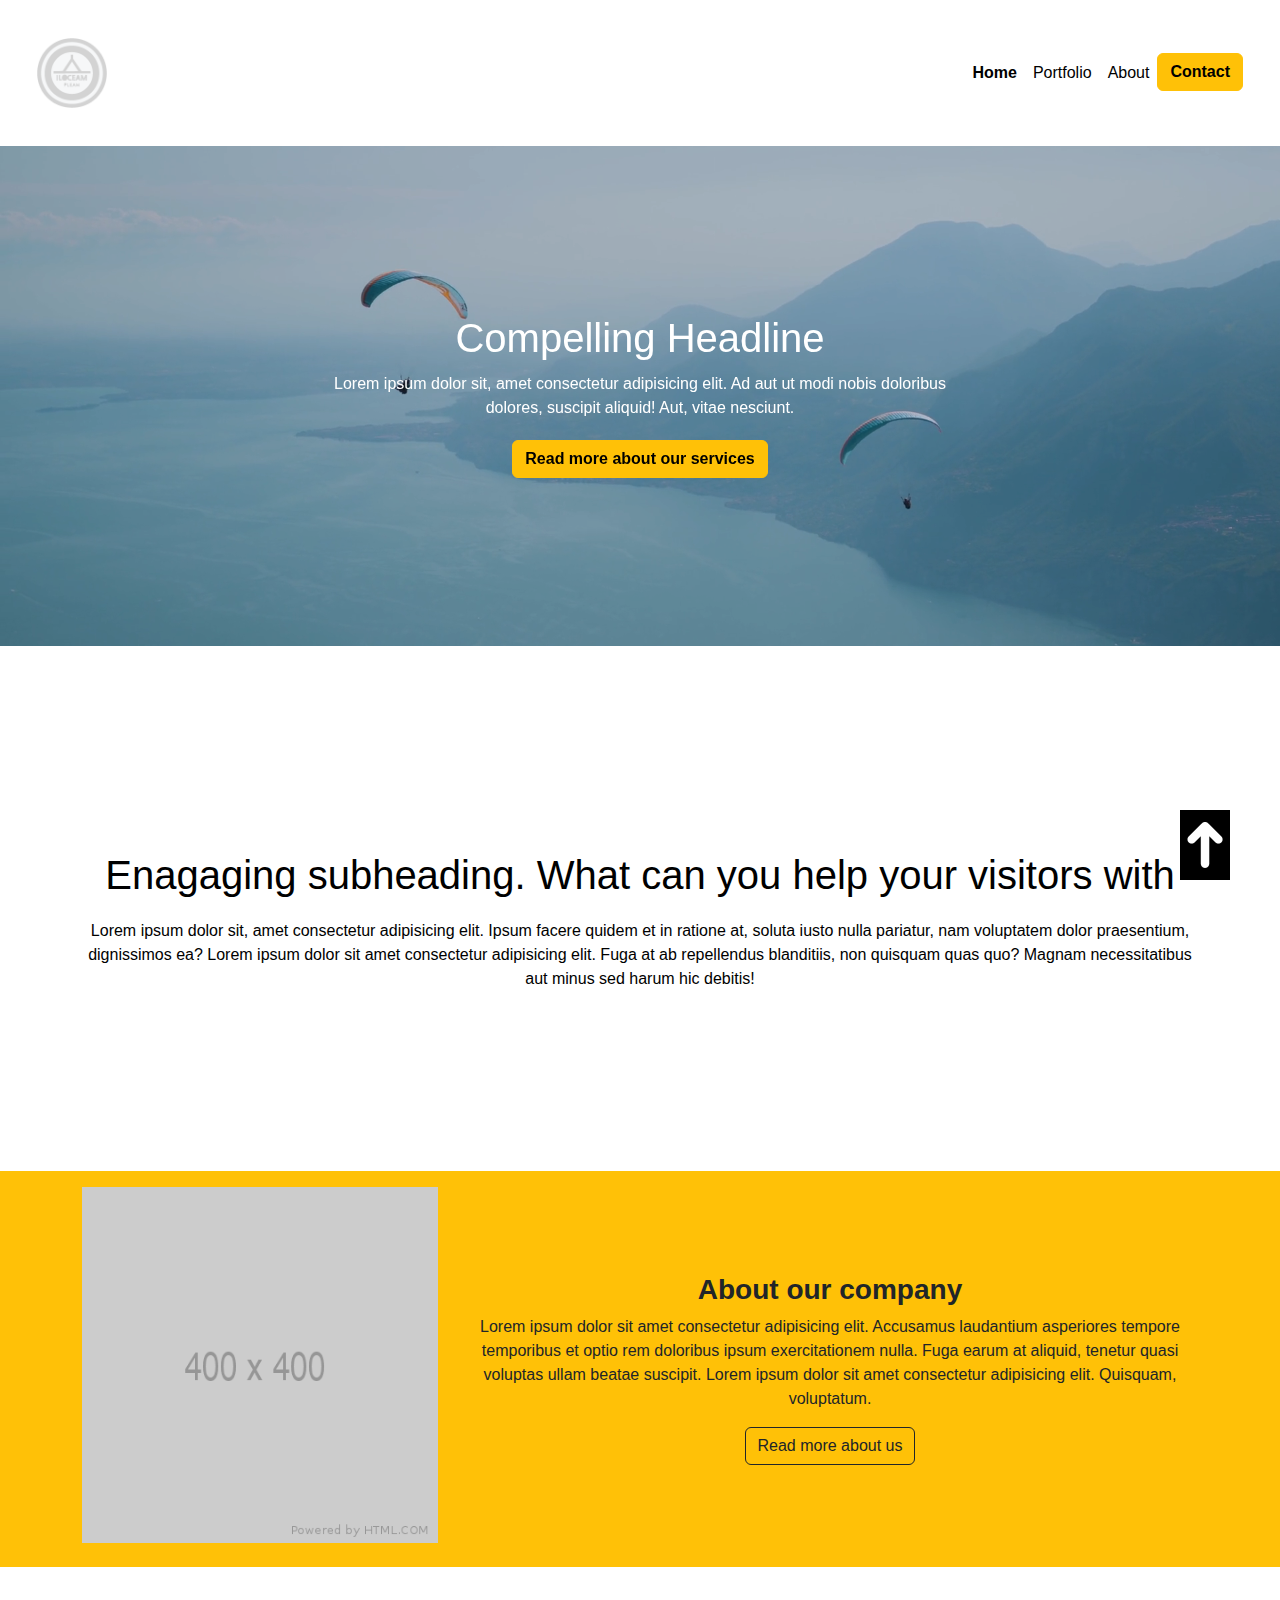
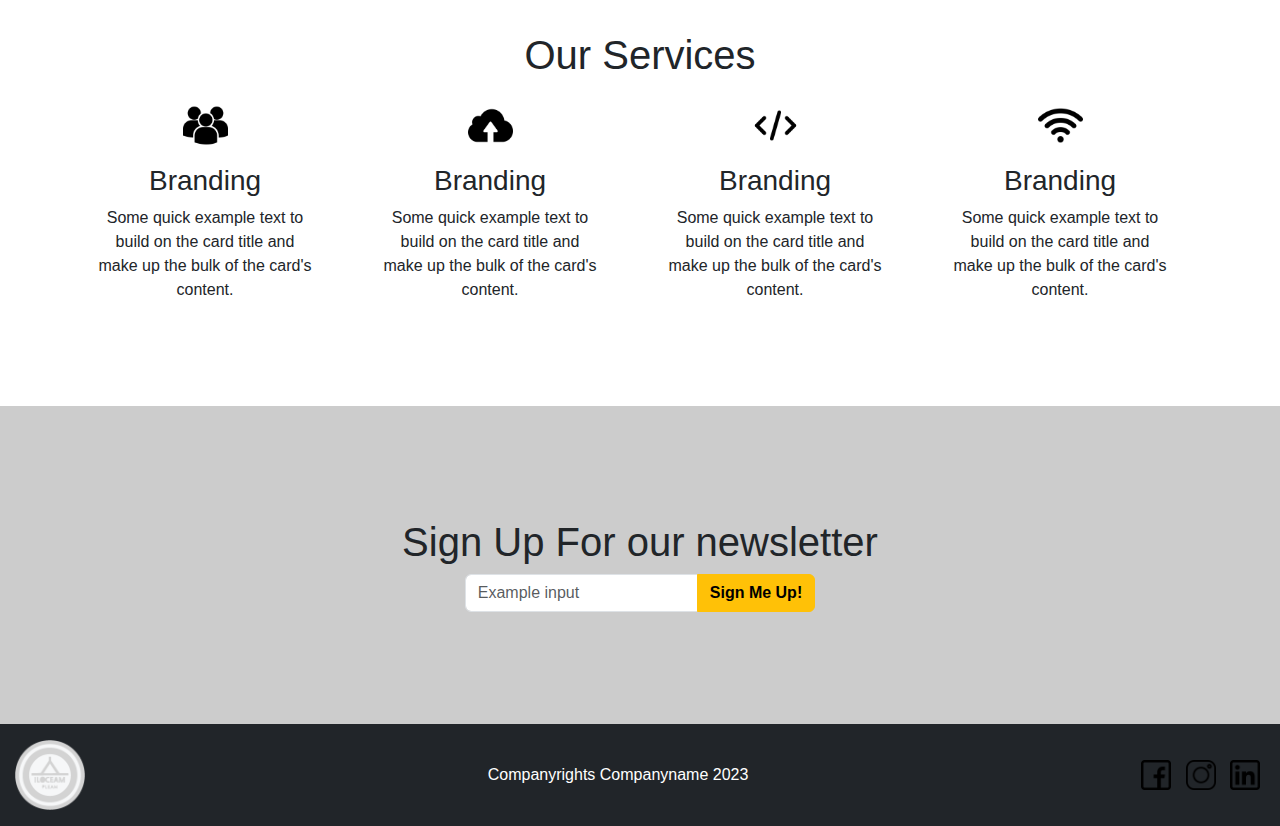
<file: index.html>
<!DOCTYPE html>
<html lang="en">

<head>
    <meta charset="UTF-8" />
    <meta name="viewport" content="width=device-width, initial-scale=1.0" />
    <link rel="stylesheet" href="https://cdn.jsdelivr.net/npm/bootstrap@5.3.2/dist/css/bootstrap.min.css" />
    <link rel="stylesheet" href="styles.css" />
    <title>Home</title>
</head>


<body>
        <nav class="navbar navbar-expand-lg bg-white">
            <section class="container-fluid">
                <div class="navbar-brand mx-auto">
                    <a href="index.html"><img class="logo1" src="/assets/logo1.png" alt="" /></a>
                </div>
                <div class="navbar-collapse">
                    <section class="navbar-nav ms-auto">
                        <a class="nav-link active" aria-current="page" style="font-weight: 700;"
                            href="index.html">Home</a>
                        <a class="nav-link active" aria-current="page" href="portfolio.html">Portfolio</a>
                        <a class="nav-link active" aria-current="page" href="about.html">About</a>
                        <section class="btn-wrapper">
                            <a href="about.html#about-4" class="btn btn-warning btn-warning-custom">Contact</a>
                        </section>
                        
                    </section>
                </div>
            </section>
        </nav>
    

    <main>
        <a class="gotopbtn" href="#"> <img src="/assets/icons/icons8-arrow-50.png" alt="Go to top"/> </a>
        <section id="home-1">
            <section class="main-content">
                <section class="video-background">
                    <section class="overlay"></section>
                    <video autoplay muted loop class="mountain">
                        <source src="/assets/mountains.mp4" type="video/mp4" />
                    </video>
                    <section class="text-content">
                        <h1>Compelling Headline</h1>
                        <p>
                            Lorem ipsum dolor sit, amet consectetur adipisicing elit. Ad aut
                            ut modi nobis doloribus dolores, suscipit aliquid! Aut, vitae
                            nesciunt.
                        </p>
                        <button class="btn  btn-warning btn-warning-custom" onclick="scrollToHome4()">
                            Read more about our services
                        </button>
                    </section>
                </section>
            </section>
        </section>

        <section id="home-2">
            <section class="container additional-content">
                <h1>Enagaging subheading. What can you help your visitors with</h1>
                <p>
                    Lorem ipsum dolor sit, amet consectetur adipisicing elit. Ipsum
                    facere quidem et in ratione at, soluta iusto nulla pariatur, nam
                    voluptatem dolor praesentium, dignissimos ea? Lorem ipsum dolor sit
                    amet consectetur adipisicing elit. Fuga at ab repellendus
                    blanditiis, non quisquam quas quo? Magnam necessitatibus aut minus
                    sed harum hic debitis!
                </p>
            </section>
        </section>

        <section id="home-3">
            <section class="bg-warning third-div">
                <section class="container">
                    <section class="row third-div-yellow">
                        <section class="col-md-4">
                            <div class="text-center mb-4 mt-3">
                                <img src="/assets/400x400.png" alt="" class="img-fluid">
                            </div>
                        </section>

                        <section class="col-md-8 d-flex flex-column justify-content-center">
                            <section class="company text-center">
                                <h3><b>About our company</b></h3>
                                <p>
                                    Lorem ipsum dolor sit amet consectetur adipisicing elit.
                                    Accusamus laudantium asperiores tempore temporibus et optio
                                    rem doloribus ipsum exercitationem nulla. Fuga earum at
                                    aliquid, tenetur quasi voluptas ullam beatae suscipit. Lorem
                                    ipsum dolor sit amet consectetur adipisicing elit. Quisquam,
                                    voluptatum.
                                </p>
                                <a href="about.html" style="text-decoration: none;">
                                    <section class="btn-wrapper">
                                        <button class="btn btn-outline-dark">Read more about us</button>
                                    </section>
                                </a>
                                
                            </section>
                        </section>
                    </section>
                </section>
            </section>
        </section>


        <section id="home-4">
            <section class="container">
                <section class="row justify-content-center">
                    <h1 class="centreclass">Our Services</h1>
                    <section class="col-sm-6 col-md-6 col-lg-3 mb-4">
                        
                        <section class="card">
                            <section class="card-body text-center">
                                <img src="/assets/icons/people.png" alt="" class="users mb-3" />
                                
                                    <h3>Branding</h3>
                                    <p class="card-text">
                                        Some quick example text to build on the card title and make up
                                        the bulk of the card's content.
                                    </p>
                            </section>
                        </section>
                    </section>

                    <section class="col-sm-6 col-md-6 col-lg-3 mb-4">
                        <section class="card">
                            <section class="card-body text-center ">
                                <img src="/assets/icons/cloud-computing.png" alt="" class="users mb-3" />
                                <h3>Branding</h3>
                                <p class="card-text">
                                    Some quick example text to build on the card title and make up
                                    the bulk of the card's content.
                                </p>
                            </section>
                        </section>
                    </section>

                    <section class="col-sm-6 col-md-6 col-lg-3 mb-4">
                        <section class="card">
                            <section class="card-body text-center ">
                                <img src="/assets/icons/code.png" alt="" class="users mb-3" />
                                <h3>Branding</h3>
                                <p class="card-text">
                                    Some quick example text to build on the card title and make up
                                    the bulk of the card's content.
                                </p>
                            </section>
                        </section>
                    </section>

                    <section class="col-sm-6 col-md-6 col-lg-3 mb-4">
                        <section class="card">
                            <section class="card-body text-center ">
                                <img src="/assets/icons/wifi.png" alt="" class="users mb-3" />
                                <h3>Branding</h3>
                                <p class="card-text">
                                    Some quick example text to build on the card title and make up
                                    the bulk of the card's content.
                                </p>
                            </section>
                        </section>
                    </section>
                </section>
            </section>
        </section>


        <section id="home-5">
            <section style="background-color: rgb(204, 204, 204); padding: 5%;">
                <section class="container contact py-5">
                    <section class="row">
                        <h1 class="centreclass">Sign Up For our newsletter</h1>
                   
                        <section class="container col-6">
<!-- Input group -->
<div class="d-flex justify-content-center">
    <div class="input-group w-auto">
        <input
          type="text"
          class="form-control"
          placeholder="Example input"
          aria-label="Example input"
          aria-describedby="button-addon1"
        />
        <button class="btn  btn-warning btn-warning-custom" type="button" id="button-addon1" data-mdb-ripple-color="dark">
           Sign Me Up!
        </button>
    </div>
</div>
                        </section>

                    </section>
                </section>
            </section>


        </section>
     
        

        
        
    </main>

    <footer>
        <section class="bg-dark py-3 footer-div">
            <section>
                <a class="navbar-brand" href="#"><img class="logo1" src="/assets/logo1.png" alt=""></a>
            </section>
            <section class="d-flex align-items-center">

                <p style="color: white; padding-left: 15px; margin-bottom: 0; ">Companyrights Companyname 2023</p>
            </section>
            <section class="social-media">
                <img src="/assets/icons/facebook.png" alt="" class="users">
                <img src="/assets/icons/instagram.png" alt="" class="users">
                <img src="/assets/icons/linkedin.png" alt="" class="users">
            </section>
        </section>
        <script src="https://cdn.jsdelivr.net/npm/bootstrap@5.3.2/dist/js/bootstrap.bundle.min.js"></script>
        <script>
            function scrollToHome4() {
                // Get the target section
                const home4Section = document.getElementById('home-4');

                // Scroll to the target section
                home4Section.scrollIntoView({
                    behavior: 'smooth'
                });
            }
        </script>


    </footer>
</body>

</html>
</file>
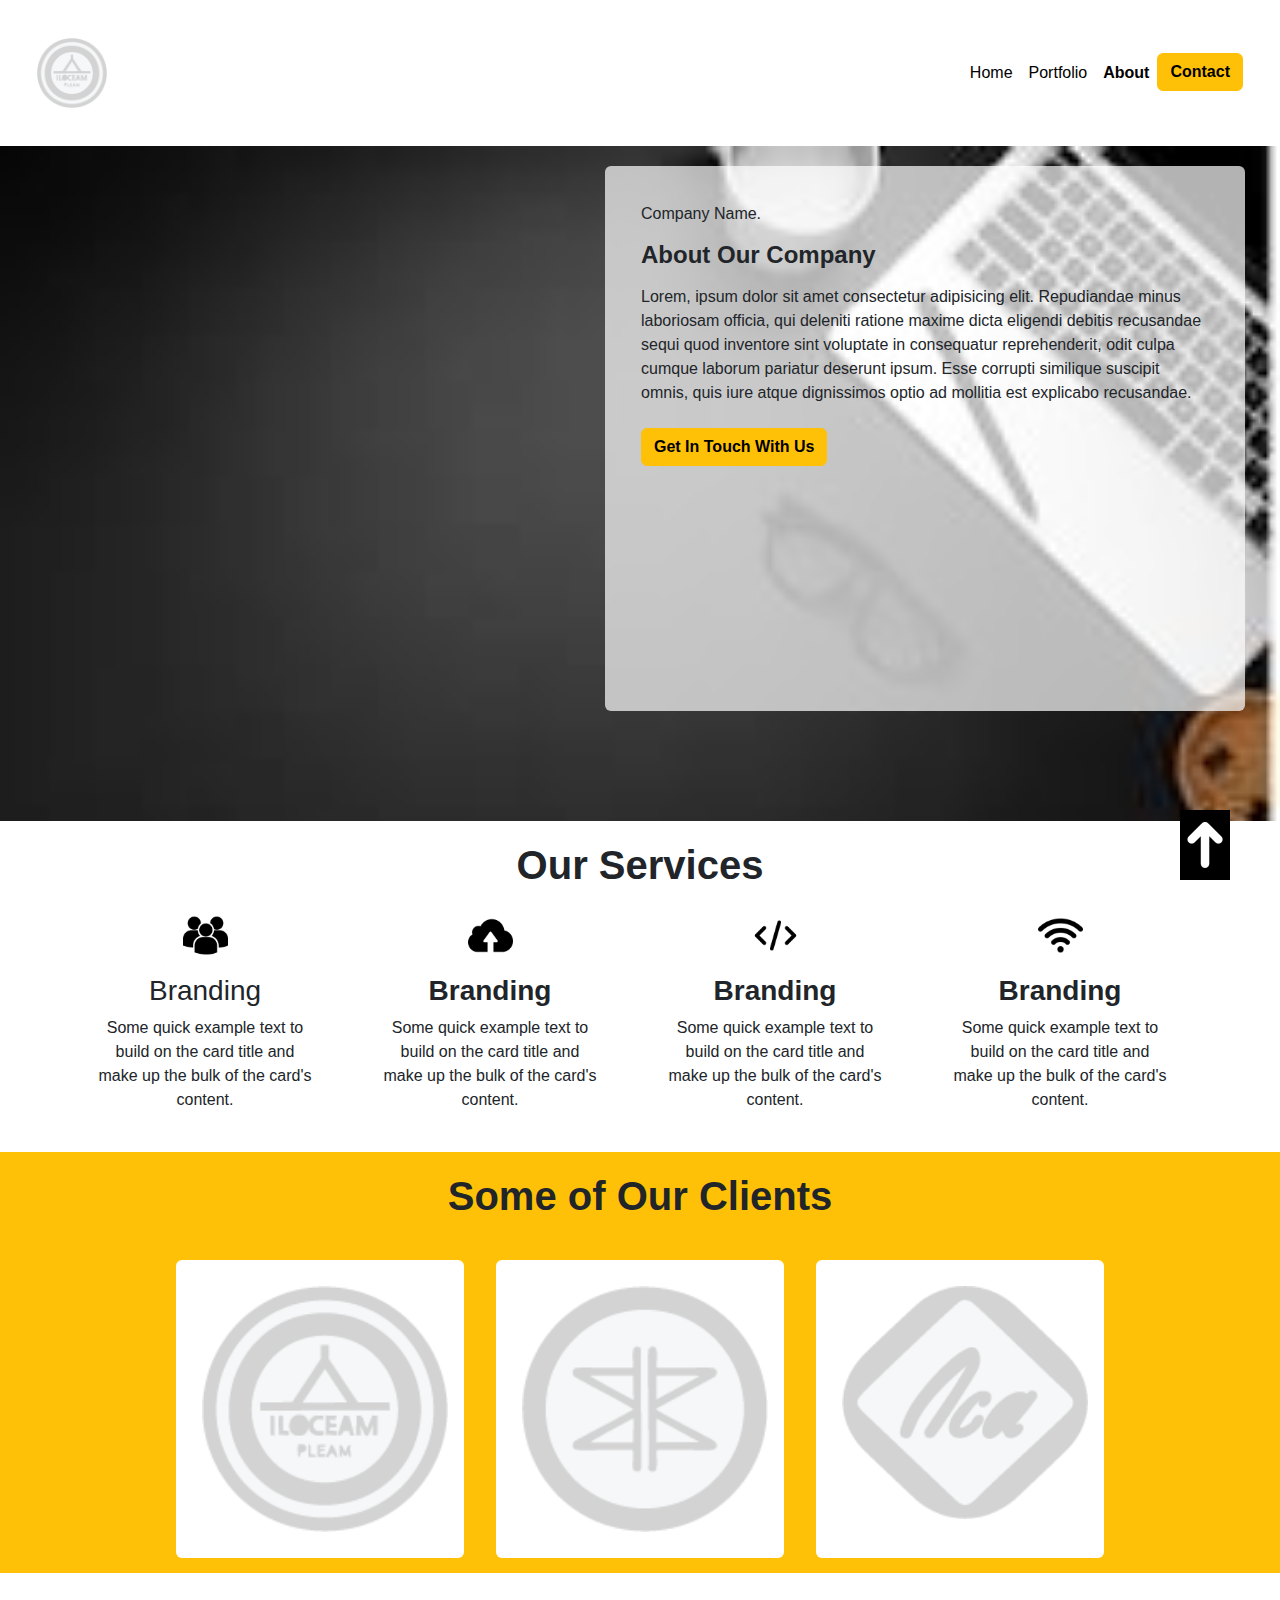
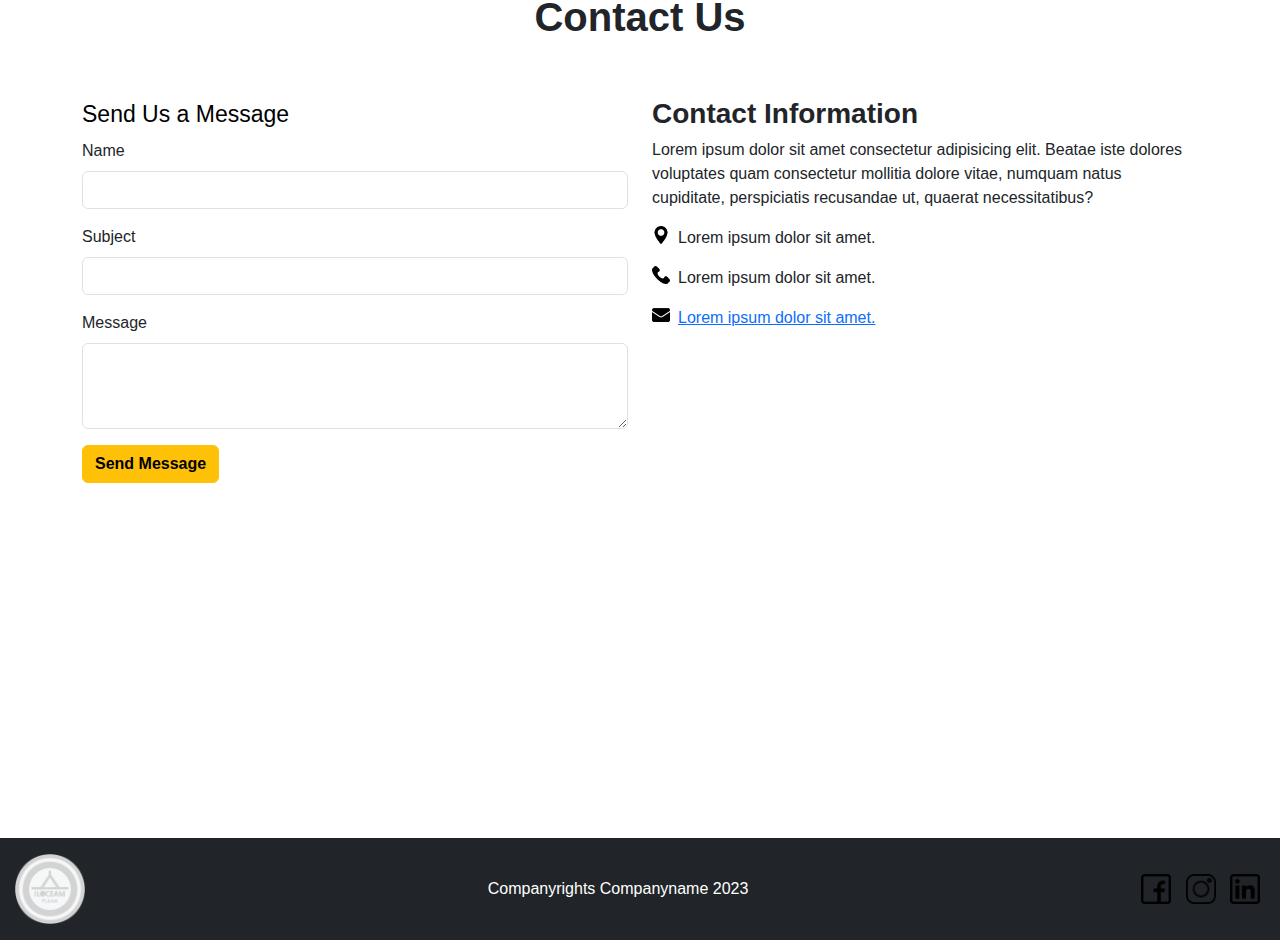
<file: about.html>
<!DOCTYPE html>
<html lang="en">

<head>
    <meta charset="UTF-8">
    <meta name="viewport" content="width=device-width, initial-scale=1.0">
    <link rel="stylesheet" href="https://cdn.jsdelivr.net/npm/bootstrap@5.3.2/dist/css/bootstrap.min.css">
    <link rel="stylesheet" href="styles.css">
    <link rel="stylesheet" href="https://cdnjs.cloudflare.com/ajax/libs/font-awesome/6.0.0/css/all.min.css"
        integrity="sha384-wvfXpqpZZVQGKKG+8Y8ep5D6xBxUj5e0pzTYIQ/hj6U9lnjQwYP7Mqz8r7aKx4V" crossorigin="anonymous">
       <title style="text-decoration-color: white;">About</title>
    </head>

 

<body>
    <nav class="navbar navbar-expand-lg bg-white">
        <section class="container-fluid">
            <div class="navbar-brand mx-auto">
                <a href="index.html"><img class="logo1" src="/assets/logo1.png" alt="" /></a>
            </div>
            <div class="navbar-collapse">
                <section class="navbar-nav ms-auto">
                    <a class="nav-link active" aria-current="page" href="index.html">Home</a>
                    <a class="nav-link active" aria-current="page" href="portfolio.html">Portfolio</a>
                    <a class="nav-link active" aria-current="page" style="font-weight: 700;"
                        href="about.html">About</a>
                    
                       
                    <section class="btn-wrapper">
                        <a href="about.html#about-4" class="btn  btn-warning btn-warning-custom">Contact</a>
                    </section>

                    
                </section>
              

            </div>
        </section>
    </nav>

    <a class="gotopbtn" href="#"> <img src="/assets/icons/icons8-arrow-50.png" alt="Go to top" /> </a>
    <section id="about-1">
        <section class="custom-main-content">
            <section class="custom-video-background">
                <section class="row">
                    <section class="col-7">
                    </section>
                    <section class="col-5">
                        <section class="container mx-3" style="overflow: hidden;">
                            <section class="card custom-overlay ">
                                <section class="card-body ourCard">
                                    <p>Company Name.</p>
                                    <h4 style="font-weight: 700;">About Our Company</h4>
                                    <p>Lorem, ipsum dolor sit amet consectetur adipisicing elit. Repudiandae minus
                                        laboriosam
                                        officia, qui deleniti ratione maxime dicta eligendi debitis recusandae sequi
                                        quod
                                        inventore
                                        sint voluptate in consequatur reprehenderit, odit culpa cumque laborum pariatur
                                        deserunt
                                        ipsum. Esse corrupti similique suscipit omnis, quis iure atque dignissimos optio
                                        ad
                                        mollitia
                                        est explicabo recusandae.</p>
                                    
                                        <section class="btn-wrapper">
                                            <a href="about.html#about-4" class="btn  btn-warning btn-warning-custom mt-2">Get In Touch With Us</a>
                                        </section>
                    
                                
                                    </section>

                            </section>

                        </section>
                    </section>
                </section>
                <img src="/assets/download.jpeg" class="custom-imgbg" alt="">
                <section class="custom-text-content">
                </section>
            </section>
        </section>
    </section>


    <section id="about-2">
        <h1 style="text-align: center; font-weight: 700; margin-top: 20px;">Our Services</h1>
        <section class="container">
            <section class="row justify-content-center">
                <section class="col-md-6 col-lg-3 mb-4">
                    <section class="card">
                        <section class="card-body text-center">
                            <img src="/assets/icons/people.png" alt="" class="users mb-3">
                            <h3>Branding</h3>
                            <p class="card-text">Some quick example text to build on the card title and make up the bulk
                                of the card's content.</p>
                        </section>
                    </section>
                </section>

                <section class="col-md-6 col-lg-3 mb-4">
                    <section class="card">
                        <section class="card-body text-center ">
                            <img src="/assets/icons/cloud-computing.png" alt="" class="users mb-3">
                            <h3 style="font-weight: 600;">Branding</h3>
                            <p class="card-text">Some quick example text to build on the card title and make up the bulk
                                of the card's content.</p>
                        </section>
                    </section>
                </section>

                <section class="col-md-6 col-lg-3 mb-4">
                    <section class="card">
                        <section class="card-body text-center ">
                            <img src="/assets/icons/code.png" alt="" class="users mb-3">
                            <h3 style="font-weight: 600;">Branding</h3>
                            <p class="card-text">Some quick example text to build on the card title and make up the bulk
                                of the card's content.</p>
                        </section>
                    </section>
                </section>

                <section class="col-md-6 col-lg-3 mb-4">
                    <section class="card">
                        <section class="card-body text-center ">
                            <img src="/assets/icons/wifi.png" alt="" class="users mb-3">
                            <h3 style="font-weight: 600;">Branding</h3>
                            <p class="card-text">Some quick example text to build on the card title and make up the bulk
                                of the card's content.</p>
                        </section>
                    </section>
                </section>
            </section>
        </section>
    </section>

    <section id="about-3">
        <section class="bg-warning third-div d-flex flex-column align-items-center" style="gap:2rem;">
            <h1 style="text-align: center; font-weight: 700; margin-top: 20px;">Some of Our Clients</h1>
            <section class="d-flex flex-row justify-content-center">
                <section class="card mx-3 services-client client card-body" style="width: 18rem; margin-bottom: 15px;"
                    >
                    <img src="/assets/logo1.png" alt="" style="width: 100%; padding: 10px; margin: 5px;">
                </section>
                <section class="card mx-3 services-client client card-body" style="width: 18rem; margin-bottom: 15px;"
                   >
                    <img src="/assets/logo2.png" alt="" style="width: 100%; padding: 10px; margin: 5px;">
                </section>
                <section class="card mx-3 services-client client card-body" style="width: 18rem; margin-bottom: 15px;"
                >
                    <img src="/assets/logo3.png" alt="" style="width: 100%; padding: 10px; margin: 5px;">
                </section>
            </section>
        </section>

    </section>



    <section id="about-4">
        <h1 style="text-align: center; font-weight: 700; margin-top: 20px;">Contact Us</h1>
        <section class="container contact py-5">
            <section class="row">
                <section class="container col-6">
                    <form>
                        <label style="font-size: 23px; font-weight: 500; color: black;" for="exampleInputEmail1"
                            class="form-label">Send Us a
                            Message</label>
                        <section class="mb-3">
                            <label for="exampleInputEmail1" class="form-label">Name</label>
                            <input type="text" class="form-control" id="exampleInputEmail1"
                                aria-describedby="exampleInputEmail1">
                        </section>
                        <section class="mb-3">
                            <label for="exampleInputPassword1" class="form-label">Subject</label>
                            <input type="text" class="form-control" id="exampleInputPassword1">
                        </section>
                        <section class="mb-3">
                            <label for="exampleFormControlTextarea1" class="form-label">Message</label>
                            <textarea class="form-control" id="exampleFormControlTextarea1" rows="3"></textarea>
                        </section>
                        <button type="submit" class="btn btn-warning btn-warning-custom">Send Message</button>
                    </form>
                </section>
                <section class="col-6">
                    <h3 style="font-weight: 700; ">Contact Information</h3>
                    <p>Lorem ipsum dolor sit amet consectetur adipisicing elit. Beatae iste dolores voluptates quam
                        consectetur mollitia dolore vitae, numquam natus cupiditate, perspiciatis recusandae ut, quaerat
                        necessitatibus?</p>
                    <section class="info">
                        <img src="/assets/icons/location.png" class="contacts" alt="">
                        <p>Lorem ipsum dolor sit amet.</p>
                    </section>
                    <section class="info">
                        <img src="/assets/icons/phone-call.png" class="contacts" alt="">
                        <p>Lorem ipsum dolor sit amet.</p>
                    </section>
                    <section class="info">
                        <img src="/assets/icons/email.png" class="contacts" alt="">
                        <a href="#">Lorem ipsum dolor sit amet.</a>
                    </section>
                </section>
            </section>
        </section>
    </section>

    <section id="about-5">
        <section class="row">
            <section class="col-12">
                <iframe src="https://www.google.com/maps/embed?pb=!1m18!1m12!1m3!1d3152.4416358676514!2d-122.08373968473889!3d37.42214717983614!2m3!1f0!2f0!3f0!3m2!1i1024!2i768!4f13.1!3m3!1m2!1s0x808f7e4f8e16820d%3A0xb7f8e69f27d184f!2sGolden%20Gate%20Bridge!5e0!3m2!1sen!2sus!4v1636410251283!5m2!1sen!2sus" class="responsive-iframe" loading="lazy"  allowfullscreen></iframe>
                </section>

        </section>
    </section>


    <footer>
        <section class="bg-dark py-3 footer-div">
            <section>
                <a class="navbar-brand" href="#"><img class="logo1" src="/assets/logo1.png" alt=""></a>
            </section>
            <section class="d-flex align-items-center">

                <p style="color: white; padding-left: 15px; margin-bottom: 0; ">Companyrights Companyname 2023</p>
            </section>
            <section class="social-media">
                <img src="/assets/icons/facebook.png" alt="" class="users">
                <img src="/assets/icons/instagram.png" alt="" class="users">
                <img src="/assets/icons/linkedin.png" alt="" class="users">
            </section>
        </section>
        <script src="https://cdn.jsdelivr.net/npm/bootstrap@5.3.2/dist/js/bootstrap.bundle.min.js"></script>
        <script>
            function scrollToHome4() {
                // Get the target section
                const home4Section = document.getElementById('home-4');

                // Scroll to the target section
                home4Section.scrollIntoView({
                    behavior: 'smooth'
                });
            }
        </script>


    </footer>
    
</body>


</html>
</file>
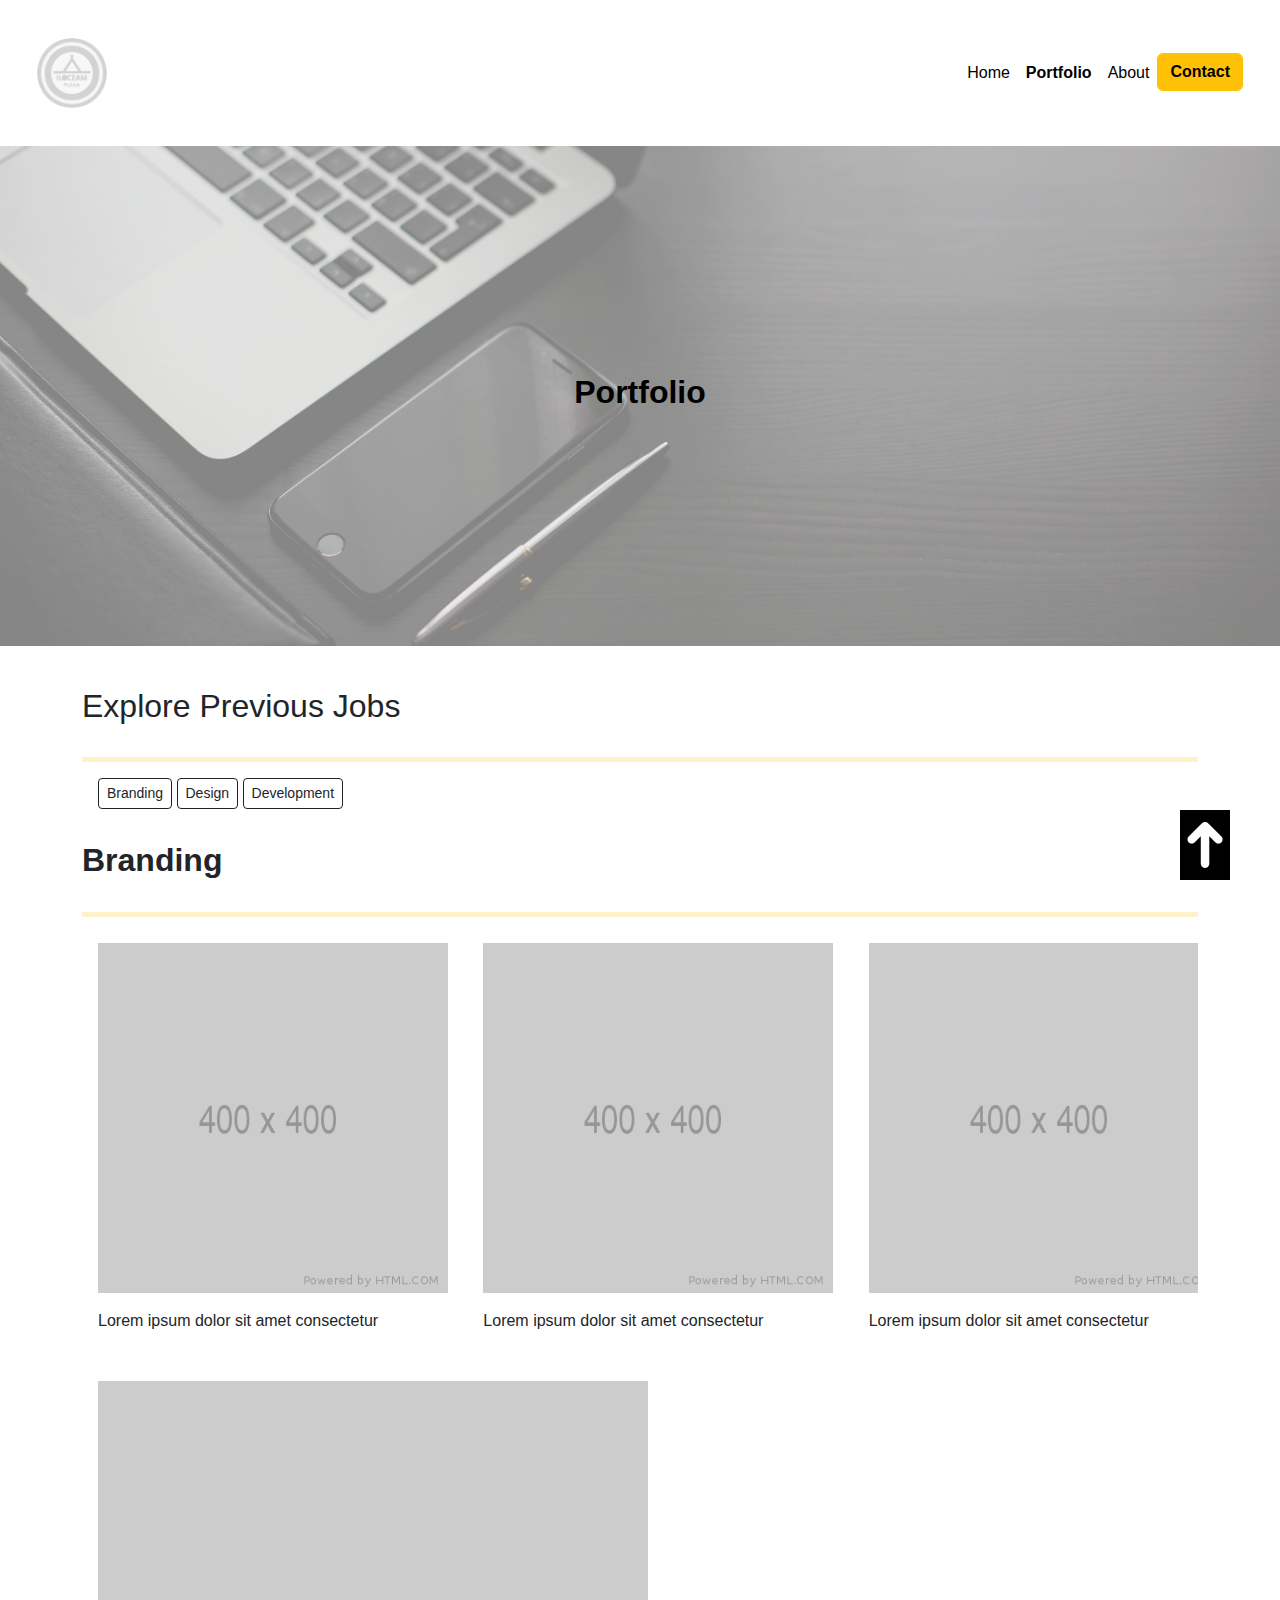
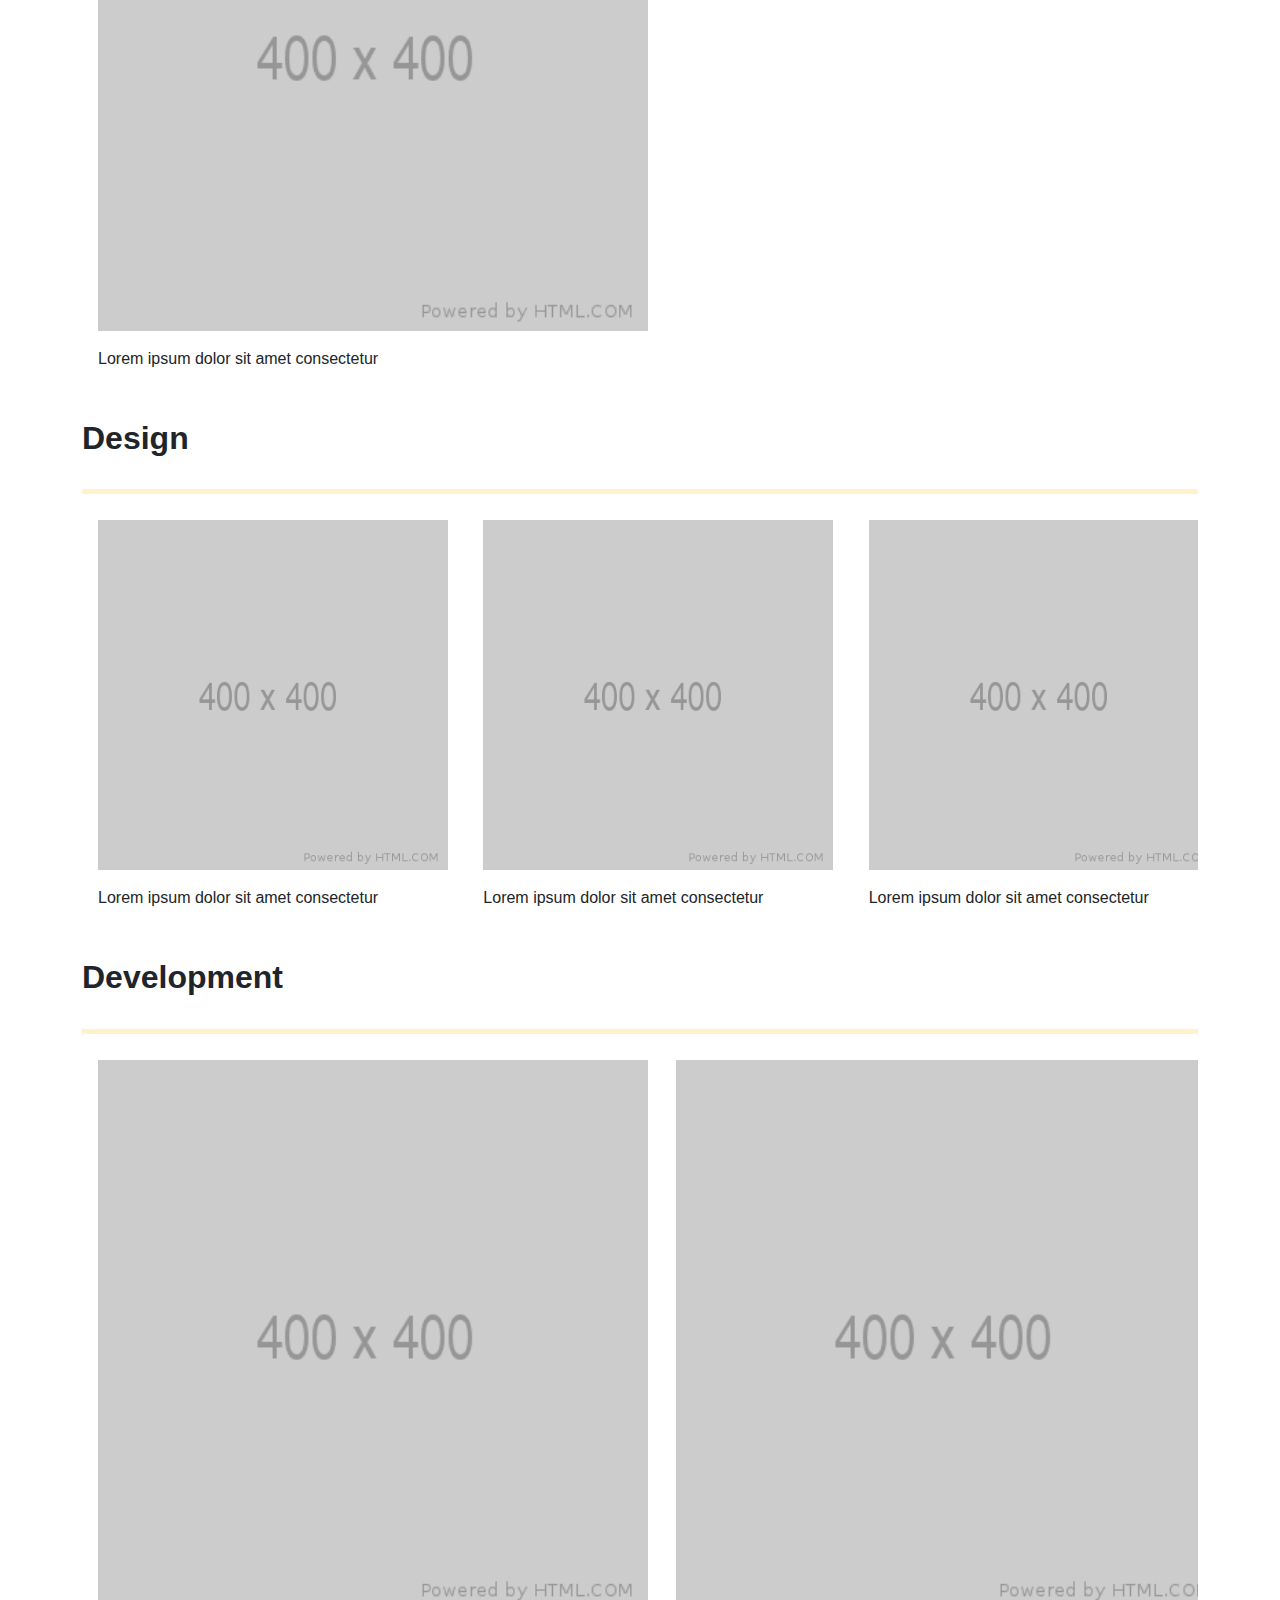
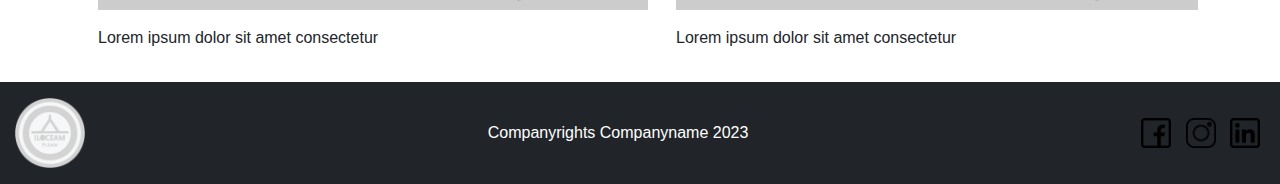
<file: portfolio.html>
<!DOCTYPE html>
<html lang="en">

<head>

    <meta charset="UTF-8">
    <meta name="viewport" content="width=device-width, initial-scale=1.0">
    <link rel="stylesheet" href="https://cdn.jsdelivr.net/npm/bootstrap@5.3.2/dist/css/bootstrap.min.css">
    <link rel="stylesheet" href="styles.css">
    <title>Portfolio</title>
</head>
        
  

<body>
    <nav class="navbar navbar-expand-lg bg-white">
        <section class="container-fluid">
            <div class="navbar-brand mx-auto">
                <a href="index.html"><img class="logo1" src="/assets/logo1.png" alt="" /></a>
            </div>
            <div class="navbar-collapse">
                <section class="navbar-nav ms-auto">
                    <a class="nav-link active" aria-current="page" href="index.html">Home</a>
                    <a class="nav-link active" aria-current="page" style="font-weight: 700;"
                        href="portfolio.html">Portfolio</a>
                    <a class="nav-link active" aria-current="page" href="about.html">About</a>
                
                    <section class="btn-wrapper">
                        <a href="about.html#about-4" class="btn  btn-warning btn-warning-custom">Contact</a>
                    </section>


                </section>
            </div>
        </section>
    </nav>

    <a class="gotopbtn" href="#"> <img src="/assets/icons/icons8-arrow-50.png" alt="Go to top"/> </a>
    <section id="port-1">
        <section class="custom-main-container">
            <section class="custom-video-container">
                <img src="/assets/portfolio.jpg" class="custom-bg-img" alt="">
                <section class="custom-overlay-container">
                    <h1 style="font-size: 2em; color: black; font-weight: bold;">Portfolio</h1>
                    <!-- Additional content goes here -->
                </section>
                <section class="custom-text-content">
                    <!-- Additional text content goes here -->
                </section>
            </section>
        </section>
    </section>

    <section id="port-2">
        <section class="prev container">
            <h2 class="py-3">Explore Previous Jobs</h2>
            <hr>
            <section class="button-container m-3">
                <section class="btn-wrapper">
                    <a href="portfolio.html#port-2" class="btn btn-outline-dark btn-sm">Branding</a>
                    <a href="portfolio.html#port-4" class="btn btn-outline-dark btn-sm">Design</a>
                    <a href="portfolio.html#port-5" class="btn btn-outline-dark btn-sm">Development</a>
                </section>


            </section>


        </section>
    </section>

    <section id="port-3">
        <section class="container">
            <h2 class="py-3"><b>Branding</b></h2>
            <hr>
            <section class="image-container d-flex justify-content-center">
                <section class="card">
                    <section class="card-body">
                        <img src="/assets/400x400.png" alt="" class="four-cross">
                        <p class="mt-3">Lorem ipsum dolor sit amet consectetur</p>
                    </section>
                </section>

                <section class="card">
                    <section class="card-body">
                        <img src="/assets/400x400.png" alt="" class="four-cross">
                        <p class="mt-3">Lorem ipsum dolor sit amet consectetur</p>
                    </section>
                </section>
                <section class="card">
                    <section class="card-body">
                        <img src="/assets/400x400.png" alt="" class="four-cross">
                        <p class="mt-3">Lorem ipsum dolor sit amet consectetur</p>
                    </section>
                </section>
            </section>
            <section class="card image2-container">
                <section class="card-body">
                    <img src="/assets/400x400.png" alt="" class="fourr-cross">
                    <p class="mt-3">Lorem ipsum dolor sit amet consectetur</p>
                </section>
            </section>

        </section>

    </section>

    <section id="port-4">
        <section class="design container">
            <h2 class="py-3"><b>Design</b></h2>
            <hr>
            <section class="image-container d-flex justify-content-center">
                <section class="card">
                    <section class="card-body">
                        <img src="/assets/400x400.png" alt="" class="four-cross">
                        <p class="mt-3">Lorem ipsum dolor sit amet consectetur</p>
                    </section>
                </section>

                <section class="card">
                    <section class="card-body">
                        <img src="/assets/400x400.png" alt="" class="four-cross">
                        <p class="mt-3">Lorem ipsum dolor sit amet consectetur</p>
                    </section>
                </section>
                <section class="card">
                    <section class="card-body">
                        <img src="/assets/400x400.png" alt="" class="four-cross">
                        <p class="mt-3">Lorem ipsum dolor sit amet consectetur</p>
                    </section>
                </section>
            </section>
        </section>
    </section>

    <section id="port-5">
        <section class="development container">
            <h2 class="py-3"><b>Development</b></h2>
            <hr>
            <section class="image-container d-flex justify-content-center">
                <section class="card ">
                    <section class="card-body">
                        <img src="/assets/400x400.png" alt="" class="fourr-cross">
                        <p class="mt-3">Lorem ipsum dolor sit amet consectetur</p>
                    </section>

                </section>
                <section class="card ">
                    <section class="card-body">
                        <img src="/assets/400x400.png" alt="" class="fourr-cross">
                        <p class="mt-3">Lorem ipsum dolor sit amet consectetur</p>
                    </section>

                </section>
            </section>
        </section>
    </section>

    <footer>
        <section class="bg-dark py-3 footer-div">
            <section>
                <a class="navbar-brand" href="#"><img class="logo1" src="/assets/logo1.png" alt=""></a>
            </section>
            <section class="d-flex align-items-center">

                <p style="color: white; padding-left: 15px; margin-bottom: 0; ">Companyrights Companyname 2023</p>
            </section>
            <section class="social-media">
                <img src="/assets/icons/facebook.png" alt="" class="users">
                <img src="/assets/icons/instagram.png" alt="" class="users">
                <img src="/assets/icons/linkedin.png" alt="" class="users">
            </section>
        </section>
        <script src="https://cdn.jsdelivr.net/npm/bootstrap@5.3.2/dist/js/bootstrap.bundle.min.js"></script>
        <script>
            function scrollToHome4() {
                // Get the target section
                const home4Section = document.getElementById('home-4');

                // Scroll to the target section
                home4Section.scrollIntoView({
                    behavior: 'smooth'
                });
            }
        </script>


    </footer>

</body>


</html>
</file>
<file: styles.css>
/* General Styles */
body,
html {
    height: 100%;
    margin: 0;
    font-family: Arial, sans-serif;
}


/* Navbar Styles */
.navbar {
    margin: 25px;
    background-color: white;
}

/* Logo Styles */
.logo1 {
    width: 70px;
}

/* Main Content Styles */
.main-content {
    position: relative;
    width: 100%;
    height: 500px;
    /* Adjust the height as needed */
    overflow: hidden;
    margin-bottom: 25px;
}

/* Video Background Styles */
.video-background {
    position: absolute;
    top: 0;
    left: 0;
    width: 100%;
    height: 100%;
    overflow: hidden;
}

/* Video Styles */
video.mountain,
.imgbg {
    width: 100%;
    height: 100%;
    object-fit: cover;
}

/* Overlay Styles */
.overlay {
    position: absolute;
    top: 0;
    left: 0;
    width: 100%;
    height: 100%;
    background: rgba(0, 0, 0, 0.2);
    /* Adjust the alpha value for transparency */
}

/* Text Content Styles */
.text-content {
    position: absolute;
    top: 50%;
    left: 50%;
    transform: translate(-50%, -50%);
    text-align: center;
    color: white;
    /* Set the text color */
    z-index: 1;
    /* Ensure the text is above the video */
}

.text-content h1,
.text-content p,
.text-content button {
    margin: 10px 0;
}

/* Second section Styles */
.second-section {
    margin-top: 25px;
    background-color: white;
    /* Use consistent color values */
    padding: 25px;
}

/* Additional Content Styles */
.additional-content,
.third-section {
    text-align: center;
    width: 100%;
    height: 500px;
    /* Set the same height as the first section */
    /* Set the background color to yellow */
    display: flex;
    flex-direction: column;
    justify-content: center;
    align-items: center;
    color: black;
    /* Set the text color */
    margin-top: 25px;
    /* Adjust margin-top to create space between the second and third sections */
}

.additional-content h1,
.additional-content p {
    margin: 10px 0;
}

i.fas {
    color: black;
}

.card {
    border: none;
}

/* Fourth section Styles */
.forth-section {
    display: flex;
    justify-content: center;
    align-items: center;
    height: 60vh;
    /* Set height to 100% of the viewport height */
}

/* Center and style the cards inside fourth-section */
.forth-section .card {
    width: 100%;
    /* Take up the full width of the container */
    margin-bottom: 20px;
    /* Add some spacing between cards */
}

/* Media query for screens with a maximum width of 767px (typical mobile screens) */
@media (max-width: 767px) {
    .forth-section {
        flex-direction: column;
        /* Change to a vertical layout */
        align-items: center;
        /* Center the cards horizontally */
    }

    .forth-section .card {
        width: 100%;
        /* Take up the full width of the container */
    }
}

/* Center and style the fifth-section */
.fifth-section {
    text-align: center;
    background-color: rgb(202, 202, 202);
    padding: 20px;
}

/* Center the child elements inside fifth-section */
.fifth-section h1,
.fifth-section section {
    margin: auto;
    display: inline-block;
}


/* Custom CSS to remove spacing between input and button */
.fifth-section input,
.fifth-section button {
    margin: 0 10px 10px 0;
    /* Adjust margins as needed */
}


/* Custom CSS to remove spacing between input and button */
.d-flex .col-8,
.d-flex .col-4 {
    padding: 0;
}

.footer-section,
.fifth-section {
    height: 25vh;
    display: flex;
    flex-direction: row;
    justify-content: center;
}

.users {
    width: 45px;
}




.centreclass{
    
    text-align: center;
}
#home-4{
    padding: 5%;
}






.custom-main-content {
    position: relative;
    width: 100%;
    overflow: hidden;
    height: 75vh;
}

.custom-video-background {
    position: relative;
    width: 100%;
    height: 65vh;
}

.custom-imgbg {
    width: 100%;
    height: auto;
    display: block;
}

.custom-overlay {
    position: absolute;
    top: 20px;
    /* Adjust the top margin as needed */
    right: 20px;
    /* Adjust the right margin as needed */
    bottom: 20px;
    /* Adjust the bottom margin as needed */
    width: 50%;
    background-color: rgba(255, 255, 255, 0.7);
    /* Adjust the opacity as needed */
    z-index: 1;
    padding: 20px;
    /* Add padding for content spacing */
}

.custom-overlay p,
.custom-overlay h4 {
    margin-bottom: 15px;
    /* Add margin between paragraphs and headings */
}

.client {
    gap: 2rem;
}

.client img{
    padding: 5px !important;
}

.btn-warning-custom {
    background-color: #ffc107;
    /* Yellow background color */
    border-color: #ffc107;
    /* Yellow border color */
    color: #000000;
    /* Black text color */
    font-weight: 700;
}

.btn-warning-custom:hover {
    background-color: #000000;
    /* Black background color on hover */
    border-color: #ffc107;
    /* Yellow border color on hover */
    color: #ffc107;
    /* Yellow text color on hover */
}

.contacts {
    width: 18px;
    height: 18px;
    margin-right: 8px;
}

.info {
    display: flex;
    flex-direction: row;
}


.custom-main-container {
    position: relative;
    width: 100%;
    height: 500px;
    /* Adjust the height as needed */
    overflow: hidden;
    margin-bottom: 25px;
}

.custom-video-container {
    position: relative;
    width: 100%;
    height: 100%;
    overflow: hidden;
}

.custom-overlay-container {
    position: absolute;
    top: 0;
    left: 0;
    width: 100%;
    height: 100%;
    background: rgba(49, 49, 49, 0.1);
    /* Black overlay with 50% opacity */
    color: white;
    /* Set the text color */
    text-align: center;
    display: flex;
    flex-direction: column;
    justify-content: center;
    align-items: center;
}

.custom-bg-img {
    width: 100%;
    height: 100%;
    object-fit: cover;
    opacity: 0.5;
}

hr {
    height: 5px;
    background-color: rgb(255, 202, 44);
    color: rgb(255, 202, 44);
    margin-bottom: 10px;
}

.button-container {
    display: flex;
    flex-direction: row;
    gap: 10px;
    /* Adjust the margin as needed */

}

.prev {
    margin-bottom: 10px;
}

.image-container {
    display: flex;
    align-items: center;
    gap: 2.5rem;
    overflow: hidden;
}



.image-container img,
.image2-container img {
    transition: transform 0.3s ease-in-out;
}

.image-container img:hover,
.image2-container img:hover {
    transform: scale(1.1);
    /* Adjust the scale factor as needed */
}

.four-cross {
    width: 350px;
}

.fourr-cross {
    width: 550px;
}

.responsive-iframe {
    width: 100%;
    height: 300px; /* Set an appropriate height */
    border:0;
}

@media (max-width: 950px){
   .services-client{
      width: 100%;
      max-width: 250px;
   }
}


@media (max-width: 767px) {

    
.navbar {
    flex-direction: column;
    align-items: center;
    text-align: center;
}

.navbar-nav {
    margin-top: 10px;
}

.navbar-brand {
    margin-bottom: 10px; /* Adjust as needed */
}

.navbar-collapse {
    justify-content: center;
}

.custom-main-content,.custom-imgbg{
    height: 80vh;
}
    
    .company {
        width: 100%;
        /* Set the width to 100% for smaller screens */
        margin-right: 0;
        max-width: 200px;
        /* Remove right margin for smaller screens */
        margin-bottom: 20px;
        /* Add some spacing between columns in mobile view */
    }


    .card2 p{
        width: 100%;
        max-width: 100px; 
    }
    .forth-section {
        flex-direction: column !important; /* Change to a vertical layout */
        align-items: center !important; /* Center the cards horizontally */
    }

    .card {
        width: 100%; /* Take up the full width of the container */
        margin-bottom: 20px; /* Add some spacing between cards */
    }

    .card-body {
        text-align: center; /* Center the text within the card-body */
    }

    .users {
        width: 50px; /* Adjust the width of the images for smaller screens */
    }

    .card {
        width: 100%; /* Take up the full width of the container */
        margin-bottom: 20px; /* Add some spacing between cards */
    }

    .card-body {
        text-align: center !important; /* Center the text within the card-body */
    }

    .card3{
        display: none;
    }

    .third-section .card {
        width: 100% !important; /* Take up the full width of the container */
        max-width: 300px !important; /* Set a maximum width for the cards */
        margin-bottom: 20px !important; /* Add some spacing between cards */
    }
    .third-section img {
        display: none;/* Add some spacing between cards */
    }

    .client img {
        width: 100% !important; /* Make the images fill the width of their container */
        max-width: 250px !important; /* Set a maximum width to ensure the images don't become too large */
        padding: 5px !important; /* Adjust padding as needed */
        margin: 5px !important; /* Adjust margin as needed */
    }

    .services-client{
        width: 100%;
        max-width: 150px;
     }

     .development .card {
        display: block;
        margin-right: 0; /* Remove margin for mobile screens */
        margin-bottom: 15px; /* Add margin-bottom to separate cards */
    }

    .fourr-cross {
        width: 100%;
        /* Make the images fill the width of their container */
        max-width: 350px;
        /* Set a maximum width to ensure the images don't become too large */
        height: auto;
        /* Maintain the aspect ratio */
    }

    .users {
        width: 100%;
        /* Make the images fill the width of their container */
        max-width: 28px;
        /* Set a maximum width to ensure the images don't become too large */
        height: auto;
        column-gap: 1rem;
    }

    .ourCard{
       margin-left: 15px;
    }
}

@media (max-width: 600px){
    .services-client{
        width: 100%;
        max-width: 100px;
     }

     .client img{
        width: 100%;
        max-width: 95px !important;
        text-align: center;
     }

}

/* Default styles for larger screens */
.card {
    display: inline-block;
    margin-right: 15px; /* Adjust the margin as needed */
}

/* Media query for mobile screens */
@media (max-width: 768px) {
    .image-container {
        flex-direction: column; /* Change the flex direction to column for smaller screens */
        align-items: center; /* Center the items */
    }

    .card {
        display: block;
        margin-right: 0; /* Remove margin for mobile screens */
        margin-bottom: 15px; /* Add margin-bottom to separate cards */
    }
}

  .gotopbtn{
    position: fixed;
    width: 50px;
    height: 50px;
    bottom: 40px;
    right: 50px;
  z-index: 100;
    text-decoration: none;
    text-align: center;
    line-height: 50px;
    color: white;
    font-size: 22px;
  }


  .centreclass {
    text-align: center;
    display: flex;
    flex-direction: column;
    justify-content: center;
    align-items: center;
}
.footer-div {
    background-color: #333;
    padding: 15px;
    display: flex;
    align-items: center;
    justify-content: space-between;
    text-align: center;
}

/* Image and Text Container */
.image-text-container {
    display: flex;
    flex-direction: column;
    align-items: center;
}

/* Image Styles */
.image-container {
    order: 1; /* Set the order to 1, so it appears on the left for larger screens */
}

/* Text Styles */
.text-container {
    order: 2; /* Set the order to 2, so it appears in the middle for larger screens */
    color: white;
    padding-left: 15px;
    padding-right: 15px;
    margin-bottom: 10px;
}

/* Logos Styles */
.social-media {
    order: 3; /* Set the order to 3, so it appears on the right for larger screens */
}

.social-media img {
    width: 30px;
    margin: 5px;
}

/* Media query for screens with a maximum width of 767px (typical mobile screens) */
@media (max-width: 767px) {
    .footer-div {
        flex-direction: column; /* Change to a vertical layout for smaller screens */
        align-items: center;
    }

    .image-text-container {
        order: 1; /* Set the order to 1, so the image appears at the top for smaller screens */
    }

    .text-container {
        order: 2; /* Set the order to 2, so the text appears below the image for smaller screens */
    }

    .social-media {
        order: 3; /* Set the order to 3, so the logos appear at the bottom for smaller screens */
        margin-top: 10px;
    }

    .social-media img {
        width: 40px; /* Adjust the width of social media icons for smaller screens */
        margin: 5px;
    }
    
}
</file>
